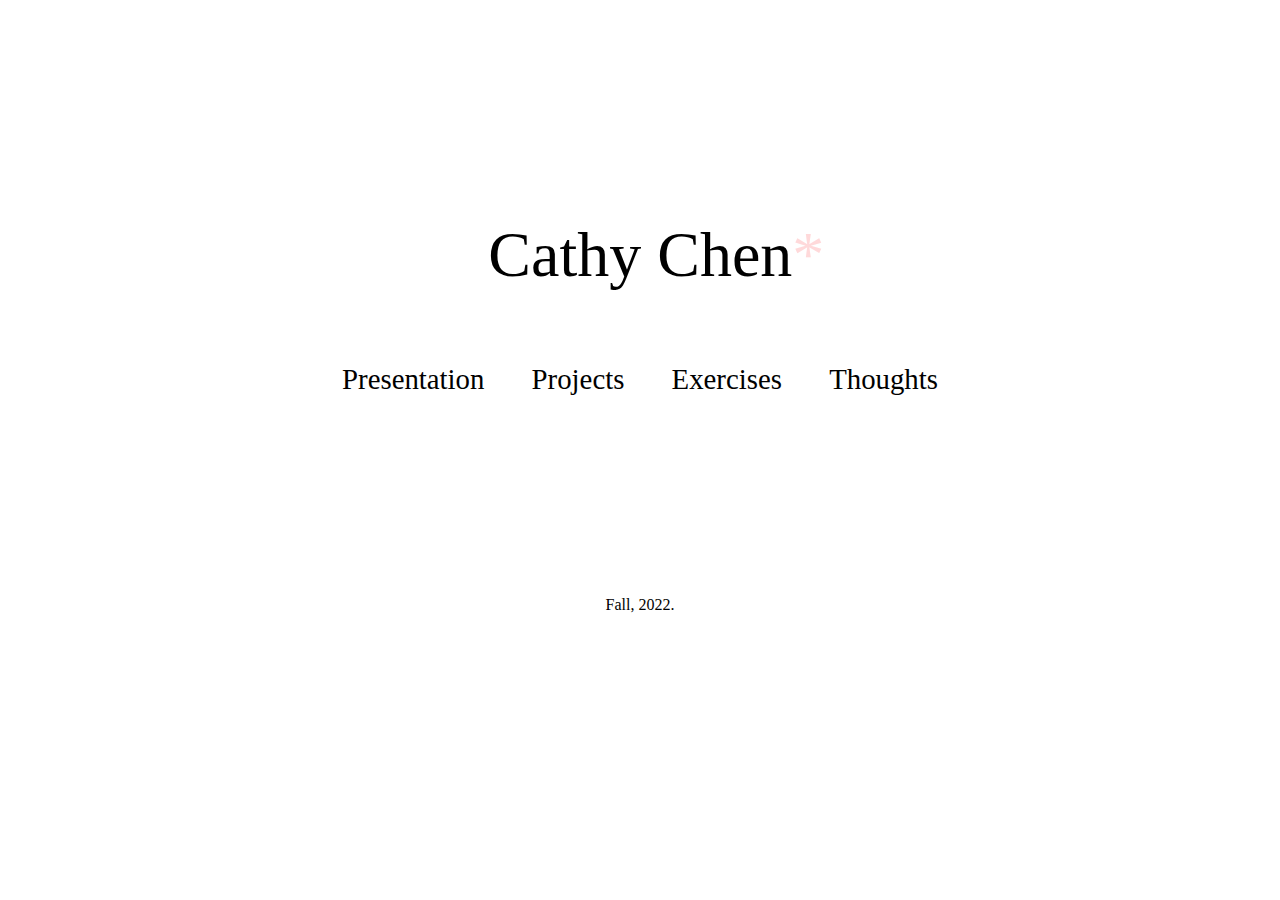
<file: index.html>
<!DOCTYPE html>
<html>
  <head>
    <meta charset="UTF-8" />
    <link rel="stylesheet" type="text/css" href="style.css" />
    <title>Cathy's Homepage</title>
  </head>

  <body>
    <div id="top">
      Cathy Chen
      <div class="top">
        <span class="pink">*</span>
        <span class="about"
          >Hi, this is my IML 300 page. I love matcha, Kaytranada, and the Grand
          Budapest Hotel.</span
        >
      </div>
    </div>

    <div id="navbar">
      <div id="nav">
        <a
          href="https://docs.google.com/presentation/d/1MBBYv1sB7Ik6XtLN2FIpGXE5SfIOGkeYneB-GfBt3oE/edit?usp=sharing"
          target="_blank"
          class="nav"
          >Presentation</a
        >
        <a href="projects.html" class="nav">Projects</a>
        <a href="exercises.html" class="nav">Exercises</a>
        <a
          href="https://docs.google.com/document/d/1FmpMiy7uxO6pE5h3eOcid2DxA2ZPyC5o_SdSlcVzN9c/edit?usp=sharing"
          target="_blank"
          class="nav"
          >Thoughts</a
        >
      </div>
    </div>

    <footer>Fall, 2022.</footer>
  </body>
</html>
</file>
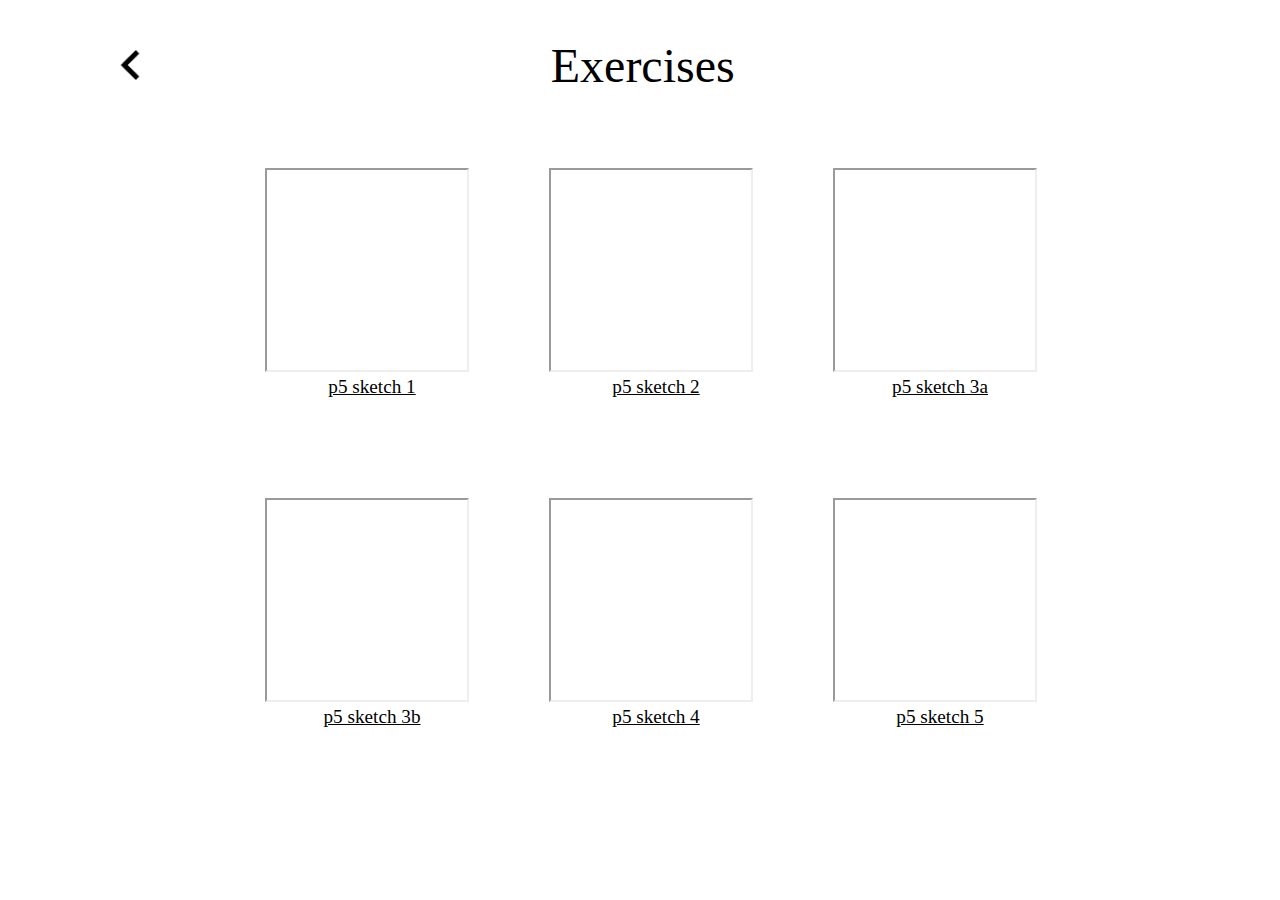
<file: exercises.html>
<!DOCTYPE html>
<html>
  <head>
    <meta charset="UTF-8" />
    <link rel="stylesheet" type="text/css" href="style.css" />
    <title>Cathy's Homepage</title>
  </head>

  <body>
    <div class="header">
      <div class="arrow">
        <a href="index.html"
          ><img
            src="arrow.png"
        /></a>
      </div>
      <div class="title">Exercises</div>
    </div>

    <div id="sketches">
      <div class="frame">
        <iframe src="https://editor.p5js.org/CathyChen/full/nUzY_wRTn"></iframe>
        <a href="https://editor.p5js.org/CathyChen/full/nUzY_wRTn" class="sketch" target="_blank">p5 sketch 1</a>
      </div>

      <div class="frame">
        <iframe src="https://editor.p5js.org/CathyChen/full/AjUDrkiRx"></iframe>
        <a href="https://editor.p5js.org/CathyChen/full/AjUDrkiRx" class="sketch" target="_blank">p5 sketch 2</a>
      </div>

      <div class="frame">
        <iframe src="https://editor.p5js.org/CathyChen/full/ve9amA1gm"></iframe>
        <a href="https://editor.p5js.org/CathyChen/full/ve9amA1gm" class="sketch" target="_blank">p5 sketch 3a</a>
      </div>
    </div>

    <div id="sketches2">
      <div class="frame">
        <iframe src="https://editor.p5js.org/CathyChen/full/Fhf1H27_c"></iframe>
        <a href="https://editor.p5js.org/CathyChen/full/Fhf1H27_c" class="sketch" target="_blank">p5 sketch 3b</a>
      </div>

      <div class="frame">
        <iframe src="https://editor.p5js.org/CathyChen/full/mQz234-Fv"></iframe>
        <a href="https://editor.p5js.org/CathyChen/sketches/mQz234-Fv" class="sketch" target="_blank">p5 sketch 4</a>
      </div>
      <div class="frame">
        <iframe src="https://editor.p5js.org/CathyChen/full/wiEkfGNcR"></iframe>
        <a href="https://editor.p5js.org/CathyChen/sketches/wiEkfGNcR" class="sketch" target="_blank">p5 sketch 5</a>
      </div>
    </div>
  </body>
</html>
</file>
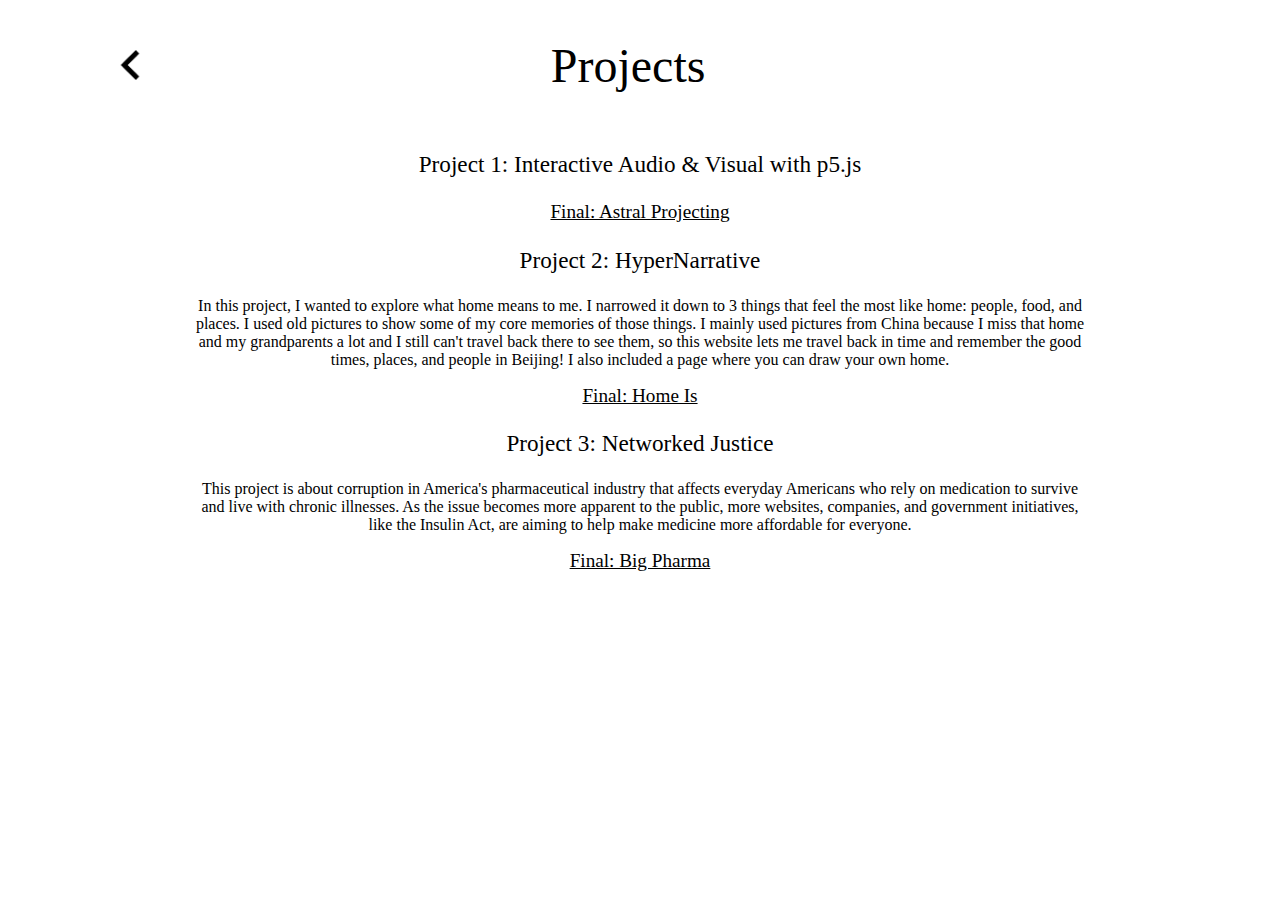
<file: projects.html>
<!DOCTYPE html>
<html>
  <head>
    <meta charset="UTF-8" />
    <link rel="stylesheet" type="text/css" href="style.css" />
    <title>Cathy's Homepage</title>
  </head>

  <body>
    <div class="header">
      <div class="arrow"><a href="index.html"><img src="arrow.png"></a></div>
      <div class="title">Projects</div>
    </div>
    
    <div id="projects">
      <p class="sub">Project 1: Interactive Audio & Visual with p5.js</p>
      <a
        href="https://editor.p5js.org/CathyChen/sketches/Rcxs6zsGb"
        class="work"
        target="_blank">Final: Astral Projecting</a
      >

      <p class="sub">Project 2: HyperNarrative</p>
      <p>
        In this project, I wanted to explore what home means to me. I narrowed
        it down to 3 things that feel the most like home: people, food, and
        places. I used old pictures to show some of my core memories of those
        things. I mainly used pictures from China because I miss that home and
        my grandparents a lot and I still can't travel back there to see them,
        so this website lets me travel back in time and remember the good times,
        places, and people in Beijing! I also included a page where you can draw
        your own home.
      </p>
      <a href="https://home-is.glitch.me/" class="work" target="_blank">Final: Home Is</a>

      <p class="sub">Project 3: Networked Justice</p>
      <p>
        This project is about corruption in America's pharmaceutical industry
        that affects everyday Americans who rely on medication to survive and
        live with chronic illnesses. As the issue becomes more apparent to the
        public, more websites, companies, and government initiatives, like the
        Insulin Act, are aiming to help make medicine more affordable for
        everyone.
      </p>
      <a
        href="https://catchen2.github.io/iml300/project-3/index.html"
        class="work"
        target="_blank">Final: Big Pharma</a
      >
    </div>
  </body>
</html>
</file>
<file: style.css>
html {
  font-family: Helvetica Neue;
  text-align: center;
}

.pink {
  color: #ffd9da;
}

#top {
  display: flex;
  margin-left: 38%;
  padding-top: 210px;
  height: 145px;
  width: 363px;
  font-size: 400%;
}

.top .about {
  visibility: hidden;
  width: 400px;
  background-color: #ffd9da;
  border-radius: 10px;
  padding: 10px;
  font-size: 30%;
  position: absolute;
  z-index: 1;
}

.top:hover .about {
  visibility: visible;
}

#projects {
  position: relative;
  margin: auto;
  width: 900px;
  padding-top: 120px;
}

#navbar {
  text-align: center;
  font-size: 180%;
}

#nav .nav {
  margin: 20px;
}

.nav {
  text-decoration: none;
  color: black;
}

.nav:hover {
  text-decoration: underline;
  background-color: #ffd9da;
  cursor: pointer;
}

.sub {
  font-size: 145%;
}

/* header with arrow */

.header {
  position: relative;
  width: 1050px;
  margin: auto;
}

.arrow {
  padding-top: 42px;
  position: absolute;
  left: 0%;
}

img {
  width: 30px;
}

img:hover {
  cursor: pointer;
  border-bottom: 3px solid black;
}

.title {
  font-size: 300%;
  padding-top: 30px;
  padding-bottom: 30px;
  position: absolute;
  left: 41.5%;
}

.work {
  text-decoration: underline;
  color: black;
  font-size:120%;
  
}

.work:hover {
  background-color: #ffd9da;
}


#sketches {
  display: flex;
  width: 830px;
  margin:auto;
  padding-top:120px;
}

#sketches2 {
  display: flex;
  width: 830px;
  margin:auto;
  padding-top:20px;
}


.frame {
  margin:40px;
}

.sketch {
  position:relative;
  text-decoration: underline;
  color: black;
  font-size:120%;  
  margin-left:10px;
}

.sketch:hover {
  background-color: #ffd9da;
}

iframe {
  width:200px;
  height:200px;
}

footer {
  padding-top: 200px;
}
</file>
